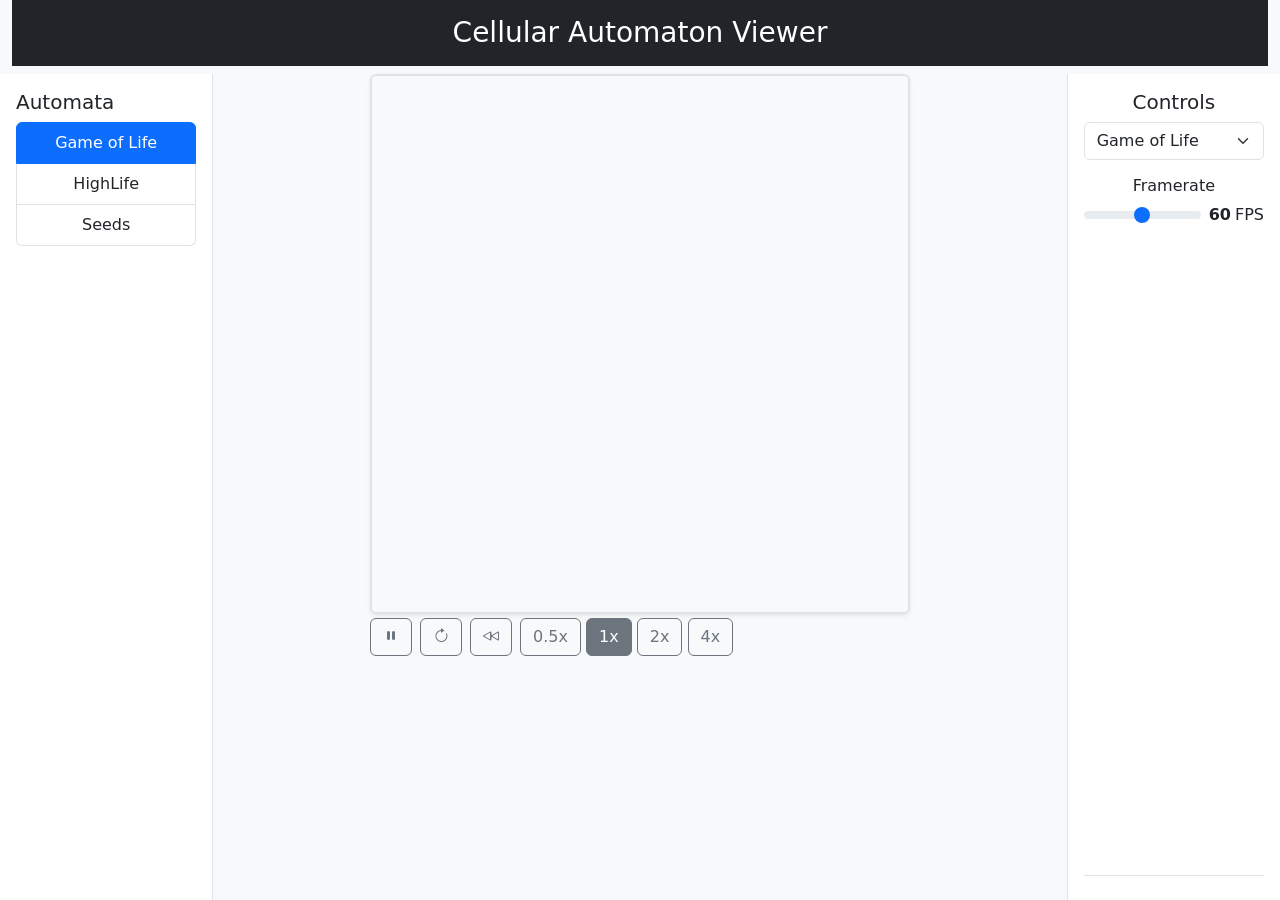
<file: static/index.html>
<!DOCTYPE html>
<html lang="en">

<head>
    <meta charset="UTF-8" />
    <meta name="viewport" content="width=device-width, initial-scale=1">
    <title>Cellular Automaton Viewer</title>

    <!-- Bootstrap CSS -->
    <link href="https://cdn.jsdelivr.net/npm/bootstrap@5.3.3/dist/css/bootstrap.min.css" rel="stylesheet">
    <!-- Bootstrap Icons -->
    <link href="https://cdn.jsdelivr.net/npm/bootstrap-icons@1.11.3/font/bootstrap-icons.css" rel="stylesheet">

    <!-- My CSS -->
    <link rel="stylesheet" href="./styles.css">
</head>

<body class="bg-light text-center">

    <div class="container-fluid vh-100 d-flex flex-column">
        <header class="py-3 mb-2 bg-dark text-white">
            <h3 class="mb-0">Cellular Automaton Viewer</h3>
        </header>

        <div class="row flex-grow-1">
            <!-- Left sidebar -->
            <aside class="col-md-2 bg-white border-end p-3 d-flex flex-column">
                <h5 class="text-start">Automata</h5>
                <ul class="list-group flex-grow-1 mb-3" id="automataList">
                    <li class="list-group-item active">Game of Life</li>
                    <li class="list-group-item">HighLife</li>
                    <li class="list-group-item">Seeds</li>
                </ul>
            </aside>

            <!-- Center: Canvas -->
            <main class="col-md-8 d-flex flex-column align-items-center bg-light">
                <div class="d-flex flex-column align-items-start">
                    <canvas id="ca" width="300" height="300" class="border border-2 shadow-sm rounded"></canvas>
                    <div class="mt-1 d-flex gap-2">
                        <button id="playPauseBtn" class="btn btn-outline-secondary">
                            <i id="playPauseIcon" class="bi bi-pause-fill"></i>
                        </button>
                        <button id="resetBtn" class="btn btn-outline-secondary">
                            <i id="resetIcon" class="bi bi-arrow-clockwise"></i>
                        </button>
                        <button id="rewindBtn" class="btn btn-outline-secondary">
                            <i id="rewindIcon" class="bi bi-rewind"></i>
                        </button>
                        <div id="speedControls" class="">
                            <button class="btn btn-outline-secondary" value="0.5">
                                <span>0.5x</span>
                            </button>
                            <button class="btn btn-secondary" value="1">
                                <span>1x</span>
                            </button>
                            <button class="btn btn-outline-secondary" value="2">
                                <span>2x</span>
                            </button>
                            <button class="btn btn-outline-secondary" value="4">
                                <span>4x</span>
                            </button>
                        </div>
                    </div>
                </div>
            </main>

            <!-- Right sidebar -->
            <aside class="col-md-2 bg-white border-start p-3 d-flex flex-column justify-content-between">
                <div>
                    <h5>Controls</h5>
                    <div class="d-grid gap-2 mb-3">
                        <select id="rule" class="form-select">
                            <option>Game of Life</option>
                            <option>HighLife</option>
                            <option>Seeds</option>
                        </select>
                    </div>

                    <h6>Framerate</h6>
                    <div class="d-flex align-items-center justify-content-between">
                        <input type="range" min="1" max="120" value="60" class="form-range flex-grow-1 me-2"
                            id="framerateSlider" list="framerateValues">
                        <datalist id="framerateValues">
                            <option value="1">
                            <option value="15">
                            <option value="30">
                            <option value="60">
                            <option value="90">
                            <option value="120">
                        </datalist>
                        <span id="framerateValue" class="fw-bold">60</span><span class="ms-1">FPS</span>
                    </div>
                </div>

                <div class="border-top pt-2 mt-3 text-start small text-muted d-flex justify-content-between">
                    <span id="subtitle"></span>
                    <span id="iterations"></span>
                </div>
            </aside>
        </div>
    </div>

    <!-- Bootstrap JS (optional, for dynamic features) -->
    <script src="https://cdn.jsdelivr.net/npm/bootstrap@5.3.3/dist/js/bootstrap.bundle.min.js"></script>

    <!--- My JS -->
    <script src="./main.js"></script>
</body>

</html>
</file>
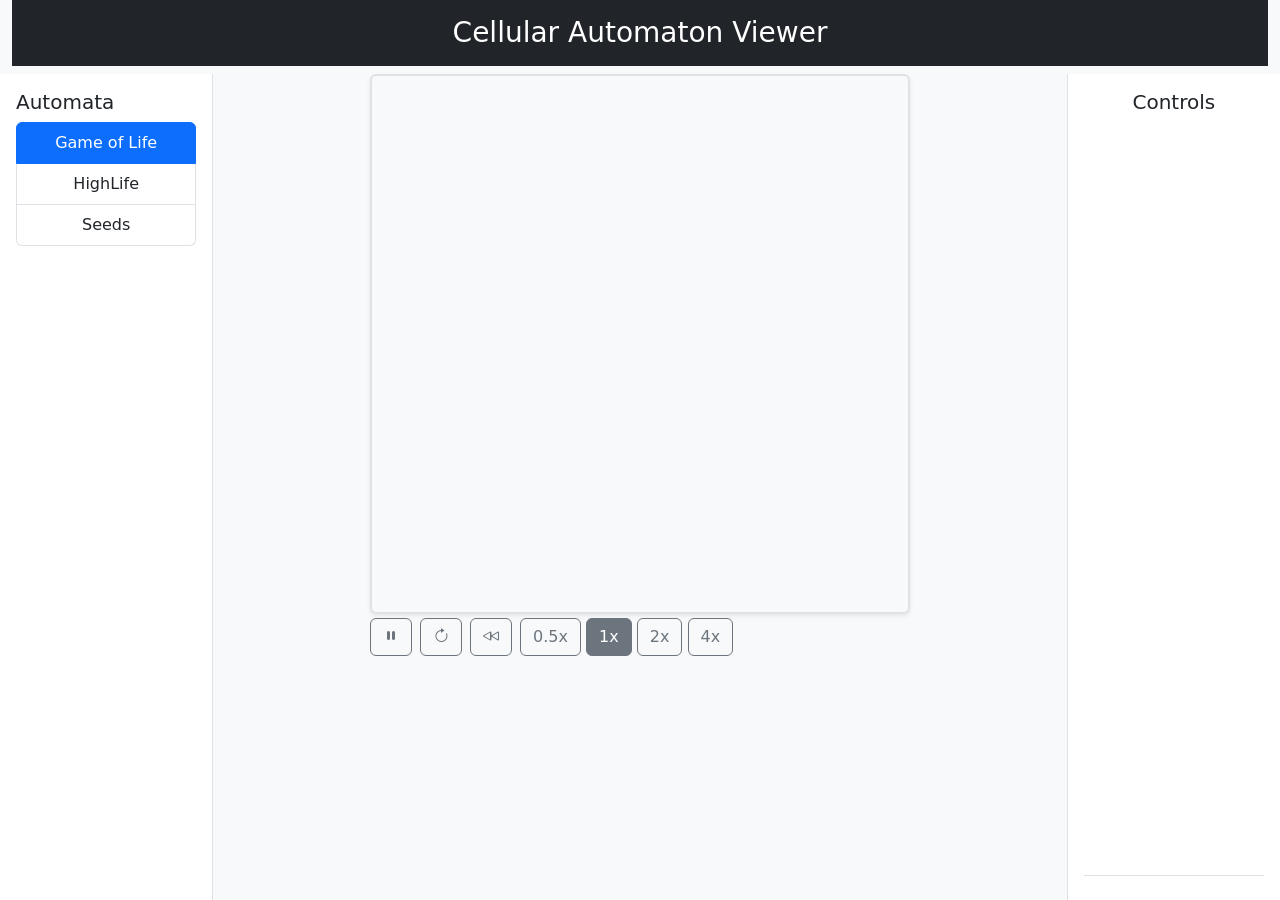
<file: webapp/static/index.html>
<!DOCTYPE html>
<html lang="en">

<head>
    <meta charset="UTF-8" />
    <meta name="viewport" content="width=device-width, initial-scale=1">
    <title>Cellular Automaton Viewer</title>

    <!-- Bootstrap CSS -->
    <link href="https://cdn.jsdelivr.net/npm/bootstrap@5.3.3/dist/css/bootstrap.min.css" rel="stylesheet">
    <!-- Bootstrap Icons -->
    <link href="https://cdn.jsdelivr.net/npm/bootstrap-icons@1.11.3/font/bootstrap-icons.css" rel="stylesheet">

    <!-- My CSS -->
    <link rel="stylesheet" href="./styles.css">
</head>

<body class="bg-light text-center">

    <div class="container-fluid vh-100 d-flex flex-column">
        <header class="py-3 mb-2 bg-dark text-white">
            <h3 class="mb-0">Cellular Automaton Viewer</h3>
        </header>

        <div class="row flex-grow-1">
            <!-- Left sidebar -->
            <aside class="col-md-2 bg-white border-end p-3 d-flex flex-column">
                <h5 class="text-start">Automata</h5>
                <ul class="list-group flex-grow-1 mb-3" id="automataList">
                    <li class="list-group-item active">Game of Life</li>
                    <li class="list-group-item">HighLife</li>
                    <li class="list-group-item">Seeds</li>
                </ul>
            </aside>

            <!-- Center: Canvas -->
            <main class="col-md-8 d-flex flex-column align-items-center bg-light">
                <div class="d-flex flex-column">
                    <canvas id="ca" width="300" height="300" class="border border-2 shadow-sm rounded"></canvas>
                    <div class="mt-1 d-flex justify-content-between">
                        <div class="d-flex gap-2">
                            <button id="playPauseBtn" class="btn btn-outline-secondary">
                                <i id="playPauseIcon" class="bi bi-pause-fill"></i>
                            </button>
                            <button id="resetBtn" class="btn btn-outline-secondary">
                                <i id="resetIcon" class="bi bi-arrow-clockwise"></i>
                            </button>
                            <button id="rewindBtn" class="btn btn-outline-secondary">
                                <i id="rewindIcon" class="bi bi-rewind"></i>
                            </button>
                            <div id="speedControls" class="gap-1">
                                <button class="btn btn-outline-secondary" value="0.5">
                                    <span>0.5x</span>
                                </button>
                                <button class="btn btn-secondary" value="1">
                                    <span>1x</span>
                                </button>
                                <button class="btn btn-outline-secondary" value="2">
                                    <span>2x</span>
                                </button>
                                <button class="btn btn-outline-secondary" value="4">
                                    <span>4x</span>
                                </button>
                            </div>
                        </div>
                        <!-- <div>
                            <button id="randomiseNotationBtn" class="btn btn-outline-secondary">
                                <span>Randomise Notation</span>
                            </button>
                        </div> -->
                    </div>
                </div>
            </main>

            <!-- Right sidebar -->
            <aside class="col-md-2 bg-white border-start p-3 d-flex flex-column justify-content-between">
                <div class="d-flex flex-column align-items-stretch gap-2">
                    <h5>Controls</h5>
                    <div id="randomBinaryControlsContainer" class="d-none flex-column gap-2">
                        <button id="randomiseNotationBtn" class="btn btn-primary">
                            <span>Randomise B/S</span>
                        </button>
                        <form id="bsNotationForm" class="d-flex align-items-stretch justify-content-between">
                            <input type="text" id="bsNotationInput" placeholder="B3/S23" />
                            <button type="submit" id="bsNotationSubmitBtn" class="btn btn-primary">
                                <i id="bsNotationSubmitIcon" class="bi bi-play-fill"></i>
                            </button>
                        </form>
                    </div>
                    <div id="coloursContainer" class="d-flex gap-2">
                    </div>
                </div>

                <div class="border-top pt-2 mt-3 text-start small text-muted d-flex justify-content-between">
                    <span id="subtitle"></span>
                    <span id="iterations"></span>
                </div>
            </aside>
        </div>
    </div>

    <!-- Bootstrap JS (optional, for dynamic features) -->
    <script src="https://cdn.jsdelivr.net/npm/bootstrap@5.3.3/dist/js/bootstrap.bundle.min.js"></script>

    <!--- My JS -->
    <script src="./main.js"></script>
</body>

</html>
</file>
<file: static/styles.css>
canvas {
    width: auto;
    height: 60vh;
    image-rendering: pixelated;
}

body {
    overflow: hidden;
}

.list-group-item {
    cursor: pointer;
}

.list-group-item.active {
    background-color: #0d6efd;
    border-color: #0d6efd;
}

.form-range {
    width: 100%;
}
</file>
<file: webapp/static/styles.css>
canvas {
    width: auto;
    height: 60vh;
    image-rendering: pixelated;
}

body {
    overflow: hidden;
}

.list-group-item {
    cursor: pointer;
}

.list-group-item.active {
    background-color: #0d6efd;
    border-color: #0d6efd;
}

.form-range {
    width: 100%;
}
</file>
